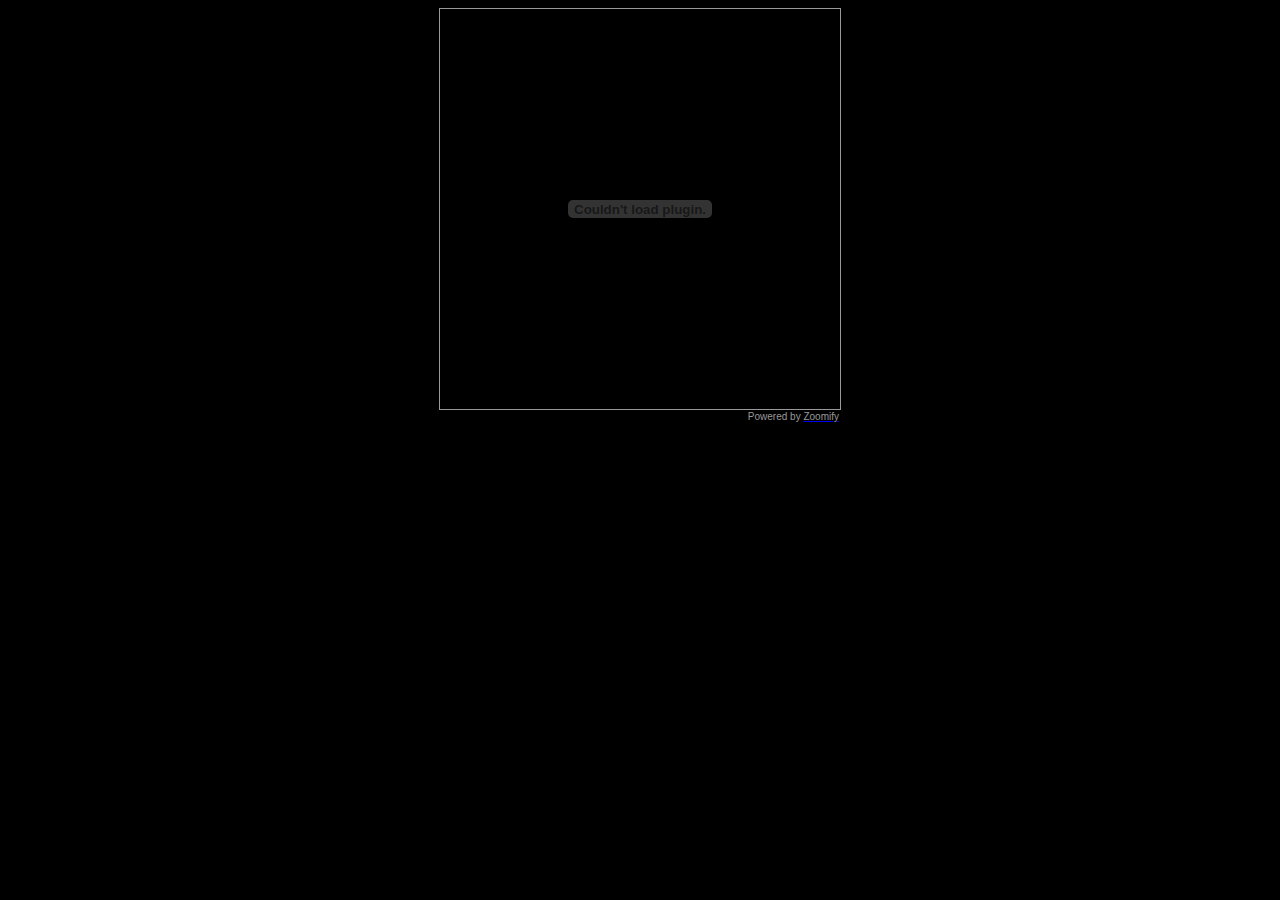
<file: logo.html>
<HTML>
<BODY BGCOLOR=#000000>
<DIV ALIGN="CENTER">

<TABLE BGCOLOR=#999999 CELLPADDING=1 CELLSPACING=0 BORDER=0 WIDTH="400" ALIGN="CENTER">
  <TR>
	<TD>
	  <TABLE BGCOLOR=#000000 CELLPADDING=0 CELLSPACING=0 BORDER=0 WIDTH=100%>
		<TR>
		  <TD>
		  	  <OBJECT CLASSID="clsid:D27CDB6E-AE6D-11cf-96B8-444553540000" CODEBASE="http://download.macromedia.com/pub/shockwave/cabs/flash/swflash.cab#version=9,0,0,0" WIDTH="400" HEIGHT="400" ID="theMovie">
                		<PARAM NAME="FlashVars" VALUE="zoomifyImagePath=logo_img&zoomifyNavigatorVisible=false">
                		<PARAM NAME="BGCOLOR" VALUE="#000000">
                		<PARAM NAME="MENU" VALUE="FALSE">
				<PARAM NAME="SRC" VALUE="logo_img/zoomifyViewer.swf">
               			<EMBED FlashVars="zoomifyImagePath=logo_img&zoomifyNavigatorVisible=false" SRC="logo_img/zoomifyViewer.swf" BGCOLOR="#000000" MENU="false" PLUGINSPAGE="http://www.macromedia.com/shockwave/download/index.cgi?P1_Prod_Version=ShockwaveFlash"  WIDTH="400" HEIGHT="400" NAME="theMovie"></EMBED>
             		 </OBJECT></TD>
		</TR>
	  </TABLE>
	</TD>
  </TR>
</TABLE>

<TABLE BGCOLOR=#000000 CELLPADDING=1 CELLSPACING=0 BORDER=0 WIDTH="400" ALIGN="CENTER">
  <TR>
    <TD align="Right">
      <Font size="1" face="arial" color="#999999">Powered by <a href="http://www.zoomify.com/" target="_blank"><Font color="#999999">Zoomify</Font></a></Font>
    </TD>
</TABLE>

</DIV>
</BODY>
</HTML>
</file>
